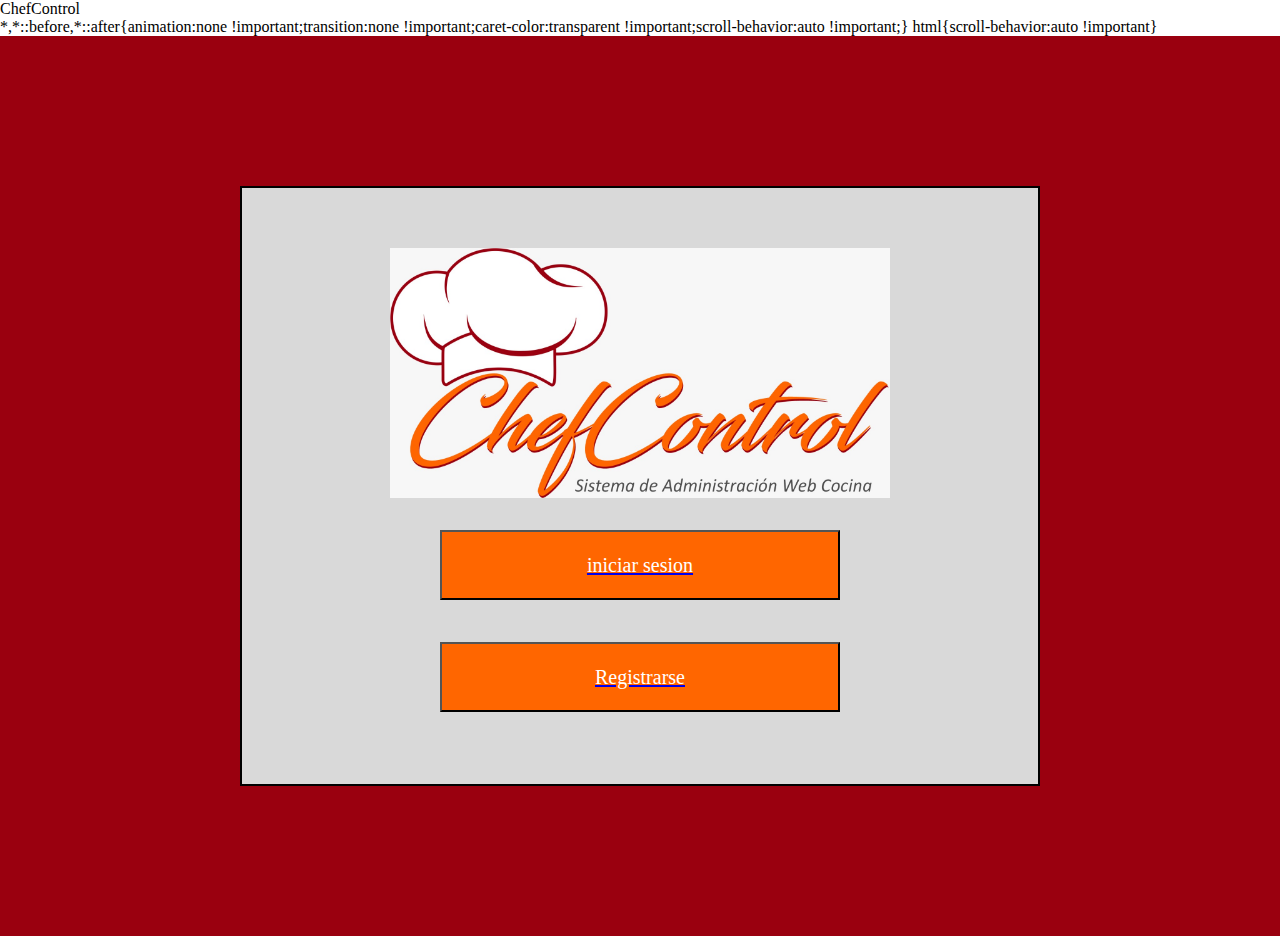
<file: index.html>
<!DOCTYPE html>
<html lang="en">
<head>
    <meta charset="UTF-8">
    <meta name="viewport" content="width=device-width, initial-scale=1.0">
    <link href="https://cdn.jsdelivr.net/npm/bootstrap@5.0.2/dist/css/bootstrap.min.css" rel="stylesheet" integrity="sha384-EVSTQN3/azprG1Anm3QDgpJLIm9Nao0Yz1ztcQTwFspd3yD65VohhpuuCOmLASjC" crossorigin="anonymous">
    <script src="https://cdn.jsdelivr.net/npm/bootstrap@5.0.2/dist/js/bootstrap.bundle.min.js" integrity="sha384-MrcW6ZMFYlzcLA8Nl+NtUVF0sA7MsXsP1UyJoMp4YLEuNSfAP+JcXn/tWtIaxVXM" crossorigin="anonymous"></script>
    <link rel="stylesheet" href="css/style.css">
    <link rel="icon" href="img/logo.jpeg">
    <title>ChefControl</title>
</head>
<body>
    <div class="contenedor" >
    <div class="caja1">
        <img class="imagen1" src="img/logo.jpeg">
        <a href="html/login.php"><input type="submit" value="iniciar sesion" class="botones1"></a>
        <a href="html/register.php"><input type="submit" value="Registrarse" class="botones1"></a>
    </div>
    </div>
</body>
</html>
</file>
<file: css/style.css>
*{
    margin: 0;
    padding: 0;
    box-sizing: border-box;
    display: grid;
    font-family: 'calibri';
}
.contenedor{
    height: 100vh;
    place-content: center;
    background-color: aqua;
}
.caja1{
    width: 800px;
    height: 600px;
    background-color: #D9D9D9;
    padding: 50px;
    border: 2px solid black;
    grid-template-columns: 100%;
    grid-template-rows: 60%, 20%, 20%;
}
.imagen1{
    width: 500px;
    height: 250px;
    justify-self: center;
    margin: 10px;
}
.botones1{
    width: 400px;
    height: 70px;
    justify-self: center;
    margin: 20px;
    font-size: 20px;
    background-color: #FF6600;
    color: #ffffff;
}
.col-4{
    padding: 10px;
    margin-bottom: 35px;
    align-items: center;
}
.contenedor{
    background-color: #9A000F;
    align-items: center;
}
.titulo{
    text-align: center;
    color: white;
    padding: 15px;
    font-family: fantasy
}
.encabezado{
    background-color: #9A000F;
    padding: 10px;
    display: flexbox;
}
.boton{
    width: 200px;
    height: 50px;
    justify-items: center;
    background-color: #FF6600;
    margin-top: 30px;
    text-align: center;
    border: 0px;
    justify-self: center; 
    font-family: fantasy; 
    color: white; 
    border-radius: 10px; 
    margin-bottom: 50px;
}
h5{
    padding-top: 20px;
    padding-bottom: 10px;
}
.input {
    height: 50px;
}
.container2{
    background-color: #D9D9D9;;
    position: relative;
    
}
.encabezado2{
    background-color: #9A000F;
    text-align: center;
    margin: 40px;
    padding: 10px;
    position: relative;
}
volver{
    display: inline-block;
    background-color: #FF6600;
    padding: 15px;
    text-decoration: none;
    border: 0PX;
}

.container2{
    background-color: #D9D9D9;
    display: flexbox;
    align-items: center;
    justify-content: center;
    
}
.encabezado2{
    background-color: #9A000F;
    text-align: center;
    margin: 40px;
    padding: 10px;
    position: relative;
}

boton{
    background-color: #FF6600;
    border: 0PX;
}
.sp{
    padding: 30px;
}
</file>
